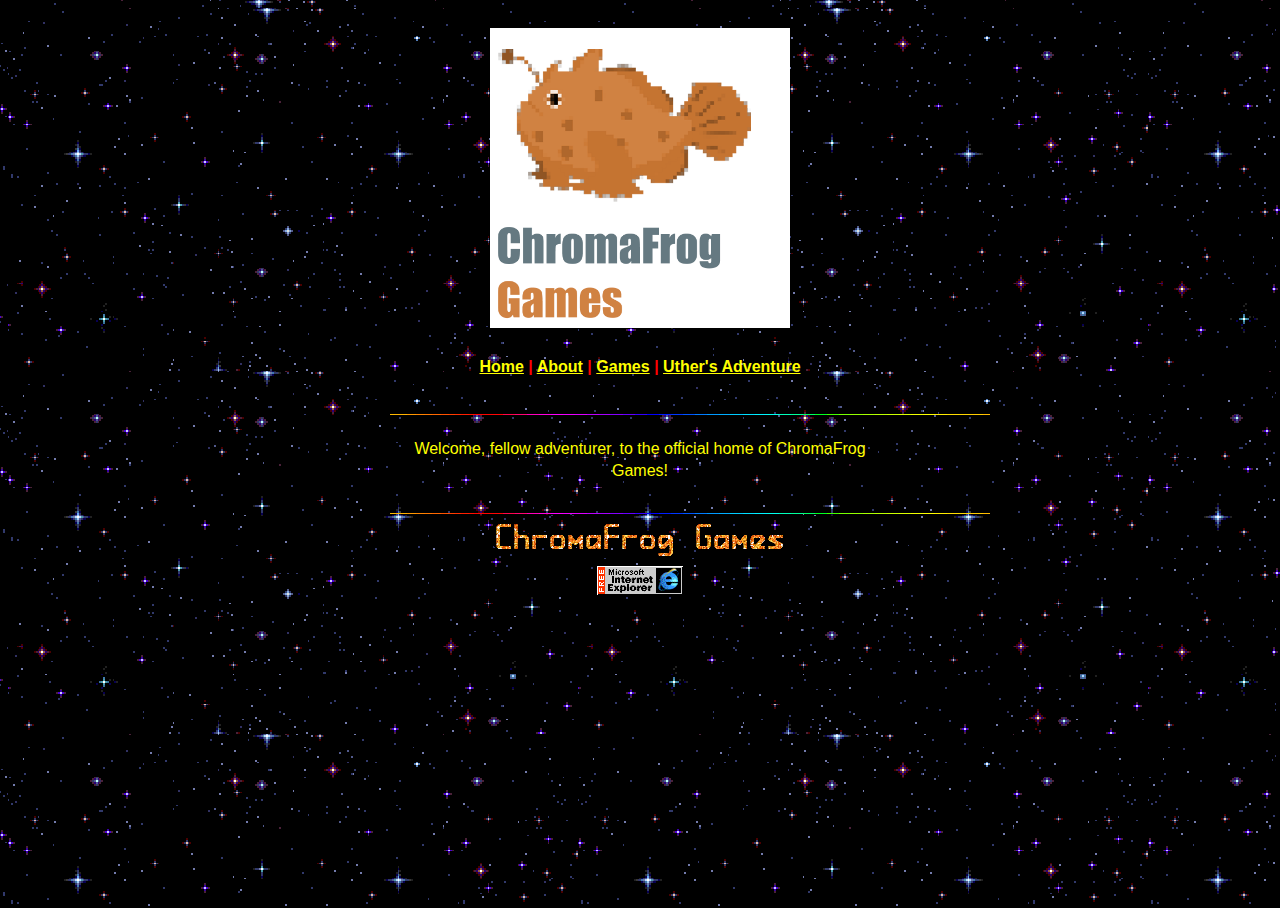
<file: index.html>
<!DOCTYPE html>
<html lang="en">
<head>
    <meta charset="UTF-8">
    <meta name="viewport" content="width=device-width, initial-scale=1.0">
    <title>ChromaFrog Games!!!</title>
    <link rel="stylesheet" href="style.css">
</head>
<body>
    <div class="container">
        
        <img src="imgs/ChromaFrog Games.png" style="width: 300px; height: 300px;" alt="LOGO"/>
        <div id="home">
            <h4><a href="index.html">Home</a> <span class="line">|</span>
            <a href="about.html">About</a> <span class="line">|</span>
            <a href="games.html">Games</a> <span class="line">|</span>
            <a href="archives.html">Uther's Adventure</a></h4>
        </div>
        <img src="imgs/RainbowLine.gif">
        <div class="contents">
            <p>Welcome, fellow adventurer, to the official home of ChromaFrog Games!</p>
        </div>
        <footer id="footer">
            <img src="imgs/RainbowLine.gif">
            <img class="blink"src="imgs/cfg.gif" alt="glitter maker"/>
            <br>
            <a href= "explorer.html"><img  src="imgs/explorer.gif"></a>
        </footer>
    </div>
    

</body>
</html>
</file>
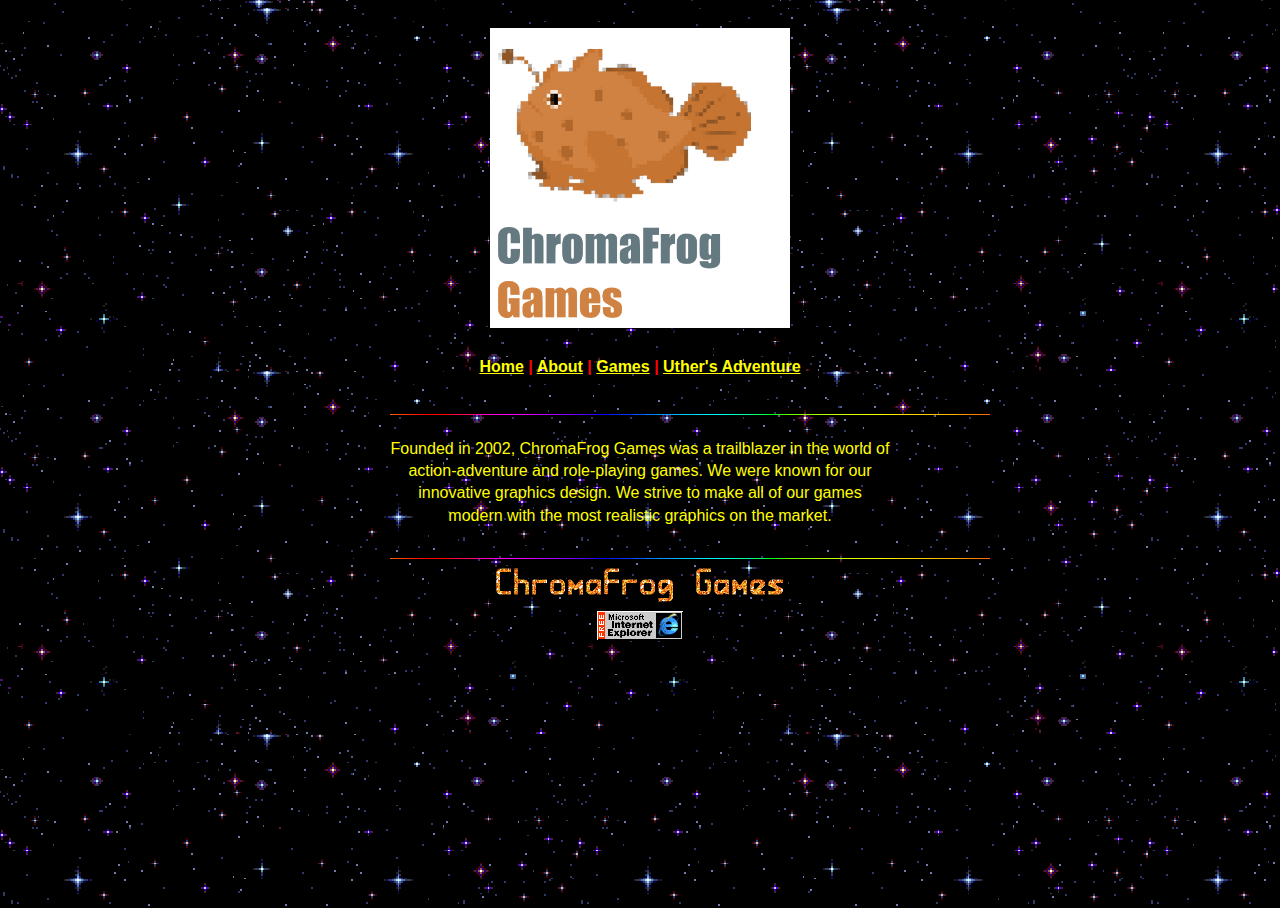
<file: about.html>
<!DOCTYPE html>
<html lang="en">
<head>
    <meta charset="UTF-8">
    <meta name="viewport" content="width=device-width, initial-scale=1.0">
    <title>ChromaFrog Games!!!</title>
    <link rel="stylesheet" href="style.css">
</head>
<body>
    <div class="container">
        
        <img src="imgs/ChromaFrog Games.png" style="width: 300px; height: 300px;" alt="LOGO"/>
        <div id="home">
            <h4><a href="index.html">Home</a> <span class="line">|</span>
            <a href="about.html">About</a> <span class="line">|</span>
            <a href="games.html">Games</a> <span class="line">|</span>
            <a href="archives.html">Uther's Adventure</a></h4>
        </div>
        <img src="imgs/RainbowLine.gif">
        <div class="contents">
            <p>Founded in 2002, ChromaFrog Games was a trailblazer in the world of action-adventure and role-playing games. We were known for our innovative graphics design. We strive to make all of our games modern with the most realistic graphics on the market.</p>
        </div>
        <footer id="footer">
            <img src="imgs/RainbowLine.gif">
            <img class="blink"src="imgs/cfg.gif" alt="glitter maker"/>
            <br>
            <a href= "explorer.html"><img  src="imgs/explorer.gif"></a>
        </footer>
    </div>
    

</body>
</html>
</file>
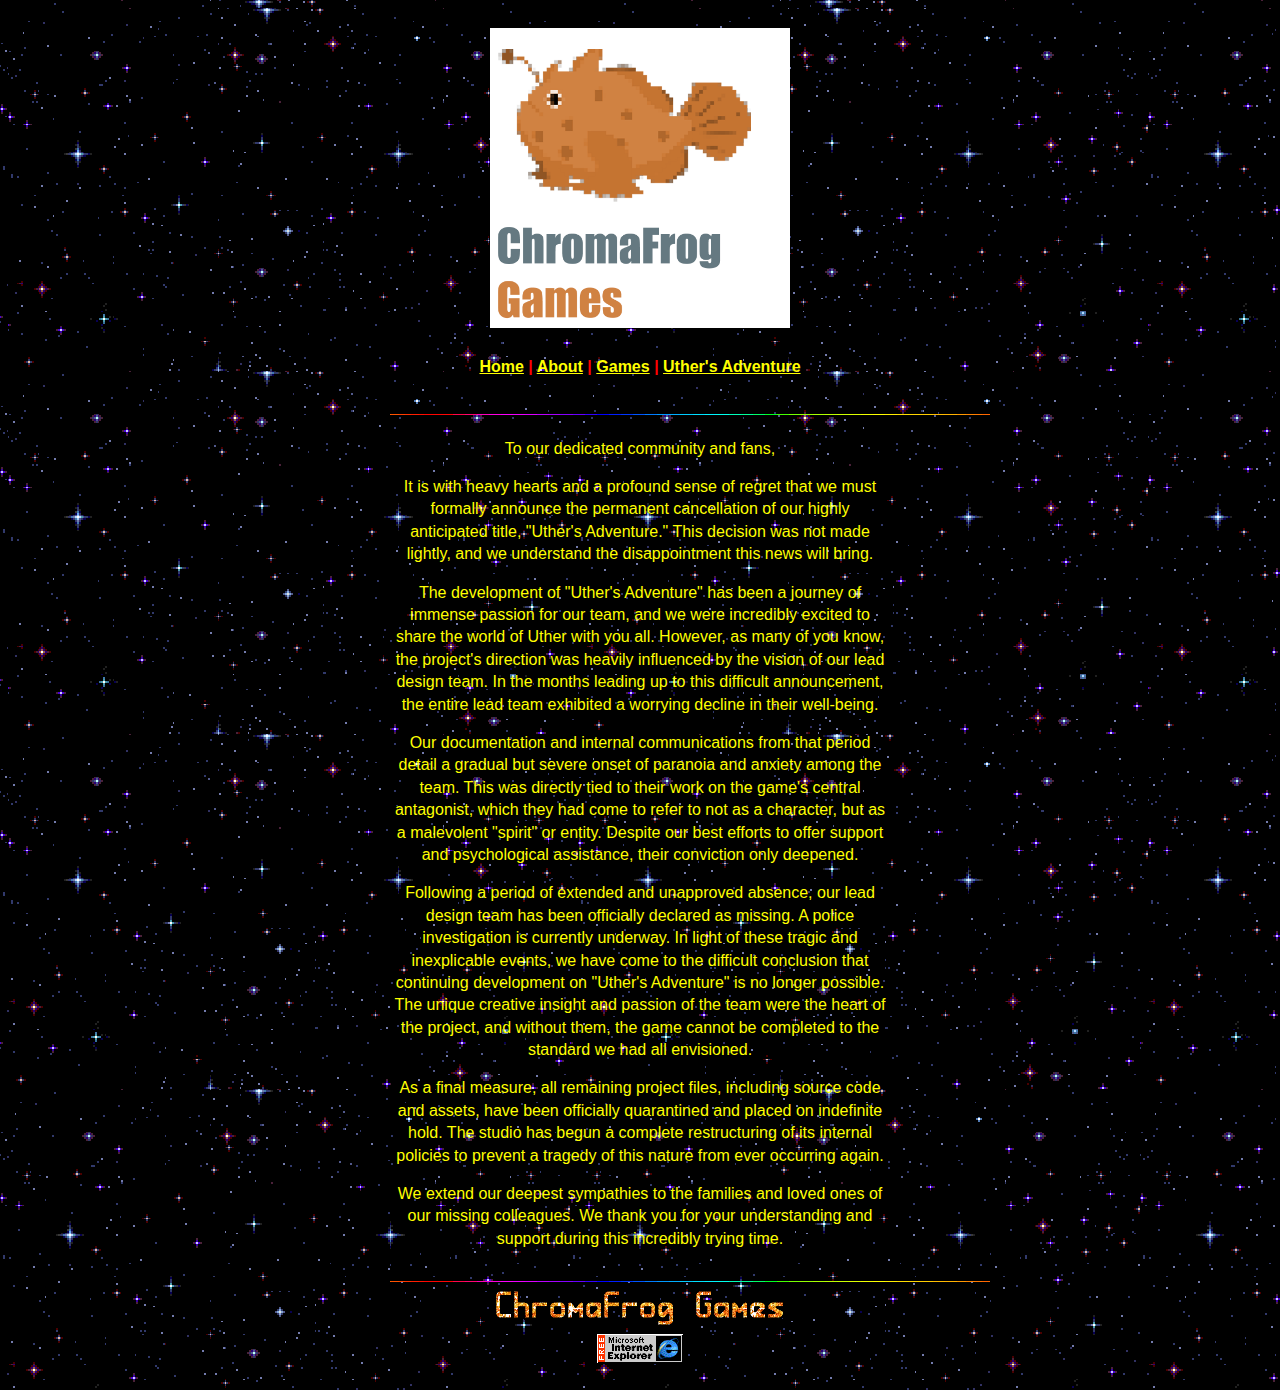
<file: archives.html>
<!DOCTYPE html>
<html lang="en">
<head>
    <meta charset="UTF-8">
    <meta name="viewport" content="width=device-width, initial-scale=1.0">
    <title>ChromaFrog Games!!!</title>
    <link rel="stylesheet" href="style.css">
</head>
<body>
    <div class="container">
        
        <img src="imgs/ChromaFrog Games.png" style="width: 300px; height: 300px;" alt="LOGO"/>
        <div id="home">
            <h4><a href="index.html">Home</a> <span class="line">|</span>
            <a href="about.html">About</a> <span class="line">|</span>
            <a href="games.html">Games</a> <span class="line">|</span>
            <a href="archives.html">Uther's Adventure</a></h4>
        </div>
        <img src="imgs/RainbowLine.gif">
        <div class="contents">
            <p>To our dedicated community and fans,</p>
            <p>It is with heavy hearts and a profound sense of regret that we must formally announce the permanent cancellation of our highly anticipated title, "Uther's Adventure." This decision was not made lightly, and we understand the disappointment this news will bring.</p>
            <p>The development of "Uther's Adventure" has been a journey of immense passion for our team, and we were incredibly excited to share the world of Uther with you all. However, as many of you know, the project's direction was heavily influenced by the vision of our lead design team. In the months leading up to this difficult announcement, the entire lead team exhibited a worrying decline in their well-being.</p>
            <p>Our documentation and internal communications from that period detail a gradual but severe onset of paranoia and anxiety among the team. This was directly tied to their work on the game's central antagonist, which they had come to refer to not as a character, but as a malevolent "spirit" or entity. Despite our best efforts to offer support and psychological assistance, their conviction only deepened.</p>
            <p>Following a period of extended and unapproved absence, our lead design team has been officially declared as missing. A police investigation is currently underway. In light of these tragic and inexplicable events, we have come to the difficult conclusion that continuing development on "Uther's Adventure" is no longer possible. The unique creative insight and passion of the team were the heart of the project, and without them, the game cannot be completed to the standard we had all envisioned.</p>
            <p>As a final measure, all remaining project files, including source code and assets, have been officially quarantined and placed on indefinite hold. The studio has begun a complete restructuring of its internal policies to prevent a tragedy of this nature from ever occurring again.</p>
            <p>We extend our deepest sympathies to the families and loved ones of our missing colleagues. We thank you for your understanding and support during this incredibly trying time.</p>
        </div>
        <footer id="footer">
            <img src="imgs/RainbowLine.gif">
            <img class="blink"src="imgs/cfg.gif" alt="glitter maker"/>
            <br>
            <a href= "explorer.html"><img  src="imgs/explorer.gif"></a>
        </footer>
    </div>
    

</body>
</html>
</file>
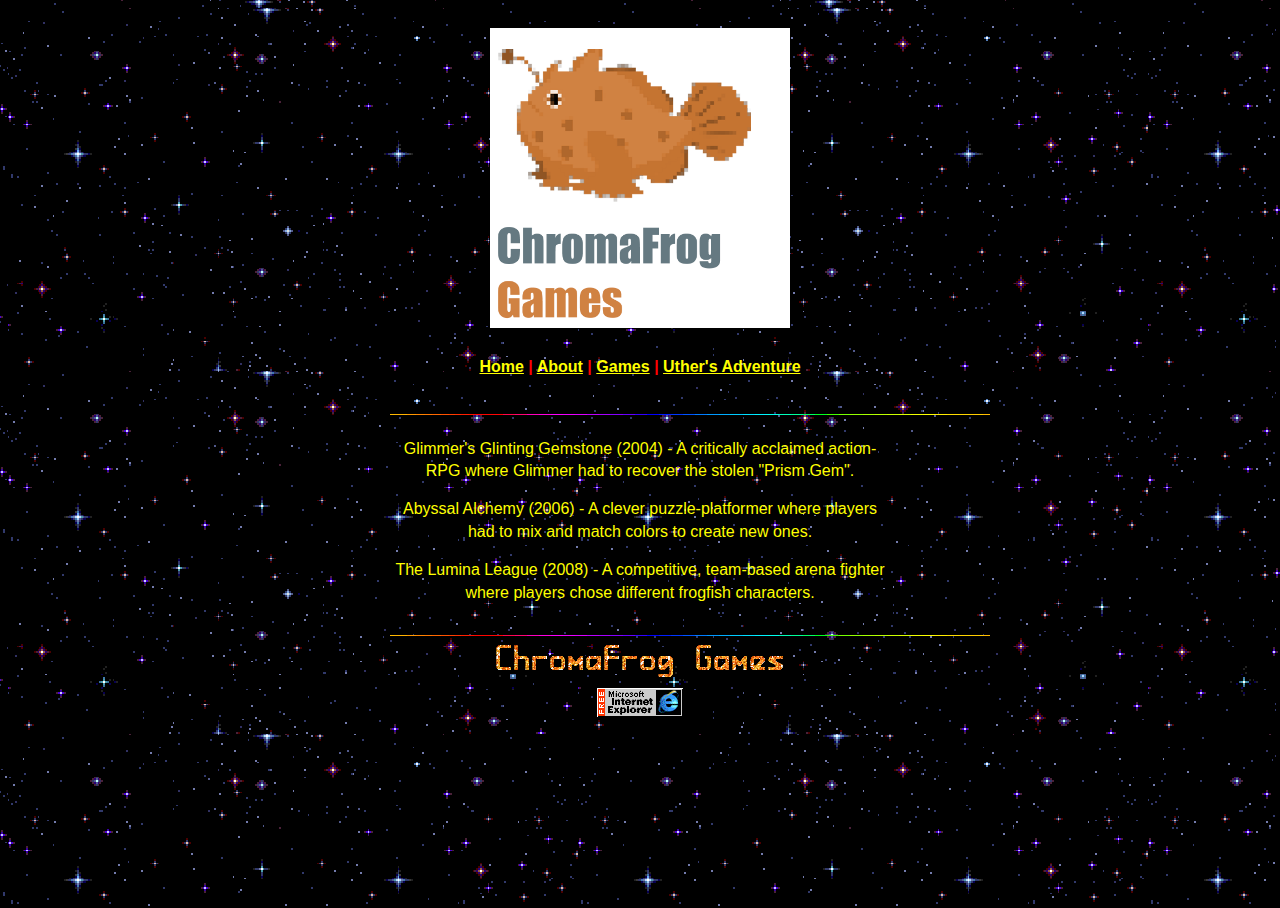
<file: games.html>
<!DOCTYPE html>
<html lang="en">
<head>
    <meta charset="UTF-8">
    <meta name="viewport" content="width=device-width, initial-scale=1.0">
    <title>ChromaFrog Games!!!</title>
    <link rel="stylesheet" href="style.css">
</head>
<body>
    <div class="container">
        
        <img src="imgs/ChromaFrog Games.png" style="width: 300px; height: 300px;" alt="LOGO"/>
        <div id="home">
            <h4><a href="index.html">Home</a> <span class="line">|</span>
            <a href="about.html">About</a> <span class="line">|</span>
            <a href="games.html">Games</a> <span class="line">|</span>
            <a href="archives.html">Uther's Adventure</a></h4>
        </div>
        <img src="imgs/RainbowLine.gif">
        <div class="contents">
            <p>Glimmer's Glinting Gemstone (2004) - A critically acclaimed action-RPG where Glimmer had to recover the stolen "Prism Gem".</p>
            <p>Abyssal Alchemy (2006) - A clever puzzle-platformer where players had to mix and match colors to create new ones.</p>
            <p>The Lumina League (2008) - A competitive, team-based arena fighter where players chose different frogfish characters.</p>
        </div>
        <footer id="footer">
            <img src="imgs/RainbowLine.gif">
            <img class="blink"src="imgs/cfg.gif" alt="glitter maker"/>
            <br>
            <a href= "explorer.html"><img  src="imgs/explorer.gif"></a>
        </footer>
    </div>
    

</body>
</html>
</file>
<file: style.css>
html, body {
  -webkit-font-smoothing: antialiased;
  background-image: url(imgs/SHZe50s.gif);
  font-family: "Comic Sans MS", sans-serif;
  line-height: 1.4;
  height: 100%;
}

.container {
  margin: 0 auto;
  max-width: 500px;
  padding: 20px;
  text-align: center;
}
#cfga {
    width: 200%;
    height: auto;
    display: block; 
    margin: 0 auto;
}

.center {
  text-align: center;
}

span.line{
  color: red;
}

h1, h2, h3, p, a {
  color: yellow;
}
#main{
	min-height: 90vh;
}

.blink {
	-webkit-animation: blink .75s linear infinite;
	-moz-animation: blink .75s linear infinite;
	-ms-animation: blink .75s linear infinite;
	-o-animation: blink .75s linear infinite;
	 animation: blink .75s linear infinite;
}
@-webkit-keyframes blink {
	0% { opacity: 1; }
	50% { opacity: 1; }
	50.01% { opacity: 0; }
	100% { opacity: 0; }
}
@-moz-keyframes blink {
	0% { opacity: 1; }
	50% { opacity: 1; }
	50.01% { opacity: 0; }
	100% { opacity: 0; }
}
@-ms-keyframes blink {
	0% { opacity: 1; }
	50% { opacity: 1; }
	50.01% { opacity: 0; }
	100% { opacity: 0; }
}
@-o-keyframes blink {
	0% { opacity: 1; }
	50% { opacity: 1; }
	50.01% { opacity: 0; }
	100% { opacity: 0; }
}
@keyframes blink {
	0% { opacity: 1; }
	50% { opacity: 1; }
	50.01% { opacity: 0; }
	100% { opacity: 0; }
}
</file>
